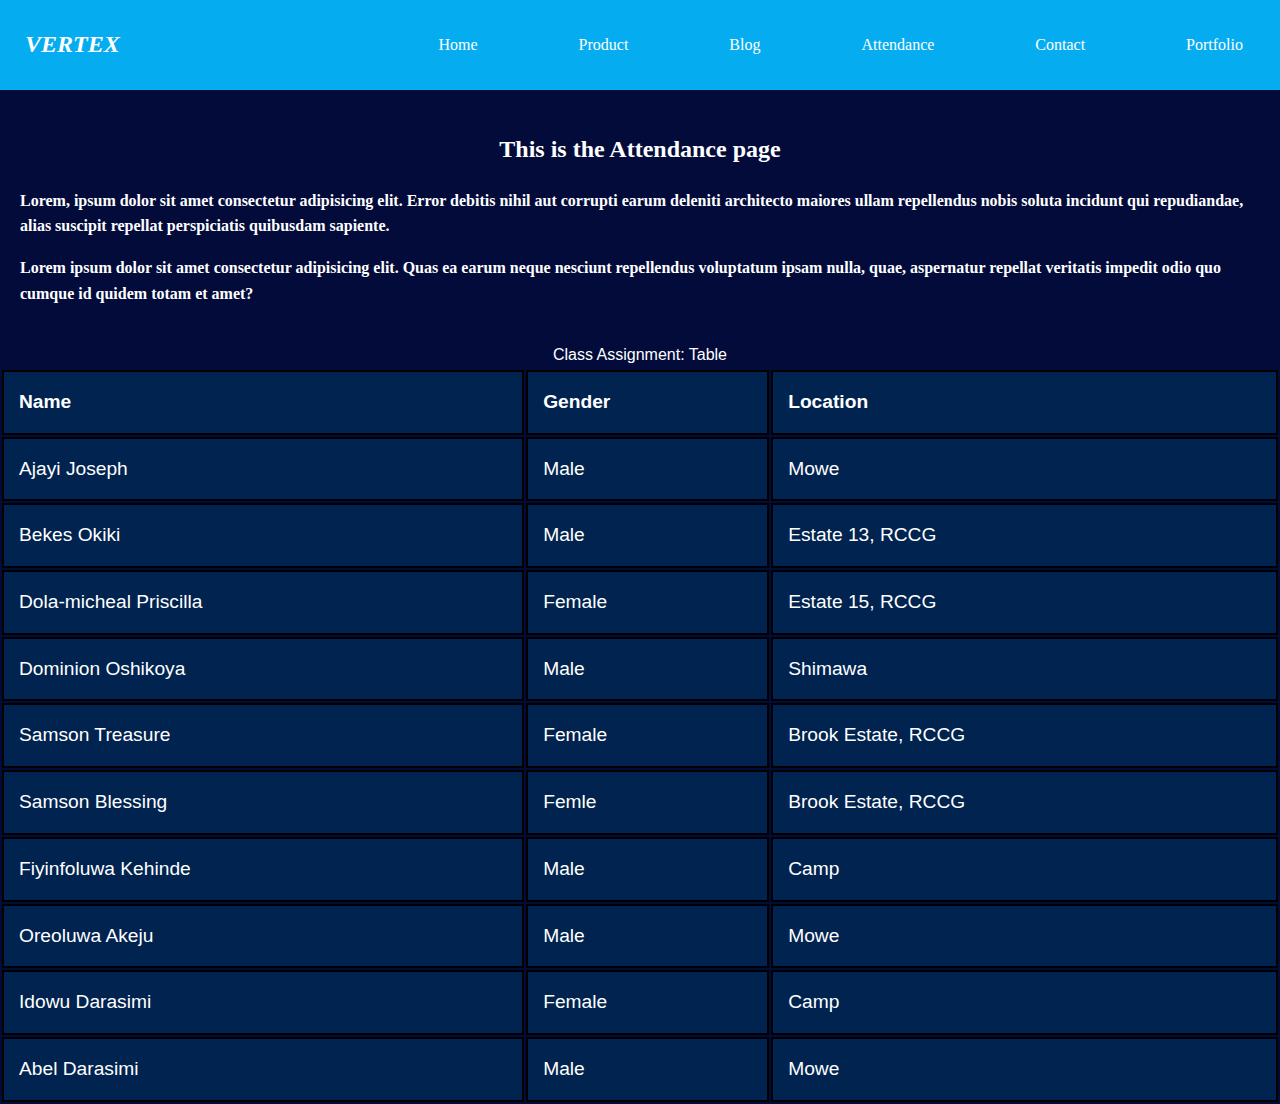
<file: Attendance.html>
<!doctype html>
<html lang="en">
    <head>
         <meta charset="UTF-8">
         <meta name="viewport" content="width=device-width, initial-scale=1.0">
         <title>Summer code</title>
         <link rel="stylesheet" href="style.css">
    </head>
    <body>

        <nav class="navbar">
            <ul>
               
              <nav class="logo">
                VERTEX
                </nav>
                <li><a href="index.html">Home</a></li>
                <li><a href="Product.html">Product</a></li>
                <li><a href="Blog.html">Blog</a></li>
                <li><a href="Attendance.html">Attendance</a></li>
                <li><a href="Contact.html">Contact</a></li>
                <li><a href="Portfolio.html">Portfolio</a></li>
            </ul>
        </nav>
        <main>
            <h2>This is the Attendance page</h2>
            <p>Lorem, ipsum dolor sit amet consectetur adipisicing elit. Error debitis nihil aut corrupti earum deleniti
                 architecto maiores ullam repellendus nobis soluta incidunt qui repudiandae, alias suscipit
                  repellat perspiciatis quibusdam sapiente.</p>
                  <p><span color="blue">Lorem</span> ipsum dolor sit amet consectetur adipisicing elit. Quas ea earum neque nesciunt
                     repellendus voluptatum ipsam nulla, quae, aspernatur repellat veritatis impedit odio
                      quo cumque id quidem totam et amet?</p>
        </main>
        <head>
        <style>
            table {
              font-family: arial, sans-serif;
              width: 100%;
            }
            caption{
              font-size: medium;
            }
            td, th {
              font-size:1.5vw;
              border: 2px solid #000000;
              text-align: left;
              padding: 15px;
              background-color: rgb(0, 35, 80);
            }
            
            tr:nth-child(even) {
              background-color: #c4c1c1;
            }
            </style>
            </head>
            <body>
            
            
            <table>
            <caption>Class Assignment: Table</caption>
              <tr>
                <th>Name</th>
                <th>Gender</th>
                <th>Location</th>
              </tr>
              <tr>
                <td>Ajayi Joseph</td>
                <td>Male</td>
                <td>Mowe</td>
              </tr>
              <tr>
                <td>Bekes Okiki</td>
                <td>Male</td>
                <td>Estate 13, RCCG</td>
              </tr>
              <tr>
                <td>Dola-micheal Priscilla</td>
                <td>Female</td>
                <td>Estate 15, RCCG</td>
              </tr>
              <tr>
                <td>Dominion Oshikoya</td>
                <td>Male</td>
                <td>Shimawa</td>
              </tr>
              <tr>
                <td>Samson Treasure</td>
                <td>Female</td>
                <td>Brook Estate, RCCG</td>
              </tr>
              <tr>
                <td>Samson Blessing</td>
                <td>Femle</td>
                <td>Brook Estate, RCCG</td>
              </tr>
              <tr>
                <td>Fiyinfoluwa Kehinde</td>
                <td>Male</td>
                <td>Camp</td>
             </tr>
             <tr>
               <td>Oreoluwa Akeju</td>
               <td>Male</td>
               <td>Mowe</td>
             </tr>
             <tr>
               <td>Idowu Darasimi</td>
               <td>Female</td>
               <td>Camp</td>
             </tr>
             <tr>
               <td>Abel Darasimi</td>
               <td>Male</td>
               <td>Mowe</td>
             </tr>
            </table>
            
            
    </body>
</html>
</file>
<file: style.css>
body {
    margin: 0;
    padding: 0;
    background-color: rgb(2, 11, 58);
    font-size: 16px;
    line-height: 1.6;
    color: white;
    align-items: center;
    font-family:Cambria, Cochin, Georgia, Times, 'Times New Roman', serif;
}

.logo {
    font-size: 1.5rem;
    font-weight: bold;
    padding: 25px;
    font-style: italic;
    flex-grow: 1;
    cursor: pointer;
    flex-wrap: wrap; 
}

.wasted {
    font-size: 3rem;
    margin: 1rem 0;
    text-align: center;
    margin-top: 7.5%;
}
.don {
    font-size: 1.2rem;
    margin-bottom: 1.5rem;


}

.Home {
    align-items: center;
    text-align: center;
}


.button {
    border: none;
    padding: 1rem 2rem;
    background-color: #00ffff;
    border-radius: 5px;
    margin-right: 10px;
    font-size: 1rem;
    transition: 1000ms ease-in-out;
    transform: perspective(-500px);
}

.button:hover {
    border-radius: 30px;
    color: #fff;
}
.button a {
    text-decoration: none;
    color: #000000;
}
.button a:hover {
    text-decoration: none;
    color: #ffffff;
}



.better {
    border: none;
    padding: 1rem 2rem;
    background-color: #ff0000;
    border-radius: 5px;
    margin-left: 10px;
    font-size: 1rem;
    transition: 1000ms ease-in-out;
}

.better:hover {
    border-radius: 30px;
    color: #fff;
}
.better {
    text-decoration: none;
    color: #000000;
    fill: #ff0000;
}
.better a {
    text-decoration: none;
    color: #000000;
}
.better a:hover {
    text-decoration: none;
    color: #ffffff;
}





fieldset{
   
    background: rgba(255, 255, 255, 0.1); 
    box-shadow: 0 4px 30px rgba(0, 0, 0, 0.1);
    backdrop-filter: blur(10px); 
    -webkit-backdrop-filter: blur(10px); 
    border: 1px solid rgba(255, 255, 255, 0.3);
}

/* Contact Container */
.contact-container {
    max-width: 800px;
    margin: 30px auto;
    padding: 20px;
    background-color: #fff;
    border-radius: 10px;
    box-shadow: 0 4px 10px rgba(0, 0, 0, 0.1);
}

.contact-container h2 {
    text-align: center;
    margin-bottom: 10px;
    color: #007bff;
}

.contact-container p {
    text-align: center;
    margin-bottom: 20px;
    color: #555;
}

form {
    display: grid;
    gap: 15px;
}

label {
    font-weight: bold;
    margin-bottom: 5px;
    display: block;
    color:#333;
}

input, select, textarea {
    width: 95%;
    padding: 10px;
    border: 1px solid #ccc;
    border-radius: 5px;
}

.Frmbtn {
    background: #007bff;
    color: white;
    width: 95%;
    padding: 10px;
    border: none;
    cursor: pointer;
    font-weight: bold;
    transition: background 0.3s ease;
}

.Frmbtn :hover {
    background: #0056b3;
}


main {
    padding: 20px;

}
h1{
    text-align: center;
}
h2, h3, h4{
text-align: center;
}
h5 {
    text-align: center;
}
P{
    font-weight: bolder;
}
.p1{
    text-align: center;
}
.product-container {
    display: flex;
    align-items: center;
    gap: 5px;
    padding: 20px;
    background: rgba(255, 255, 255, 0.1); /* Transparent white */
    box-shadow: 0 4px 30px rgba(0, 0, 0, 0.1);
    backdrop-filter: blur(10px); /* Glass blur */
    -webkit-backdrop-filter: blur(10px); /* Safari support */
    color: #fff;
    border-radius: 10px;
}

.image img {
    max-width: 95%;
    height: auto;
    border-radius: 5px;
}

.description {
    max-width: 800px; 
}


  
  .glass-effect {
    width: 300px;
    padding: 20px;
    border-radius: 15px;
    background: rgba(255, 255, 255, 0.1); /* Transparent white */
    box-shadow: 0 4px 30px rgba(0, 0, 0, 0.1);
    backdrop-filter: blur(10px); /* Glass blur */
    -webkit-backdrop-filter: blur(10px); /* Safari support */
    border: 1px solid rgba(255, 255, 255, 0.3);
    text-align: center;
    color: #fff;
  }
  



.sidebar {
    width: 250px;
    height: 100vh;
    background-color: #333;
    color: white;
    position: fixed;
    left: 0;
    top: 0;
    transform: translateX(-250px);
    transition: transform 0.3s ease;
  }
  
  .sidebar.open {
    transform: translateX(0);
  }
  
  .sidebar h2 {
    text-align: center;
    margin: 1rem 0;
  }
  
  .sidebar ul {
    list-style-type: none;
    padding: 0;
  }
  
  .sidebar ul li {
    padding: 15px;
    text-align: center;
  }
  
  .sidebar ul li a {
    color: white;
    text-decoration: none;
    display: block;
  }
  
  .sidebar ul li:hover {
    background-color: #575757;
  }
  
  .content {
    margin-left: 250px;
    padding: 20px;
    float: inline-end;
    flex: 1;
    transition: margin-right 0.3sec ease;
    display: none; 
   
  }
  
  .content h1 {
    margin-top: 2rem;
  }
  
  button#toggleBtn {
    float: right;
    left: 20px;
    top: 20px;
    font-size: 24px;
    background: none;
    color: #333;
    border: none;
    cursor: pointer;
  
  }

  .container {
    max-width: 1200px;
    margin: 0 auto;
    padding: 20px;
}

h2 {
    text-align: center;
    margin-bottom: 20px;
}

.image-gallery {
    display: flex;
    flex-wrap: wrap;
    gap: 15px;
    justify-content: center;
}

.image-gallery img {
    width: calc(100% - 10px);
    height: auto;
}
.carousel-container {
    position: relative;
    width: 100%;
    max-width: 600px;
    margin: 40px auto;
    overflow: hidden;
    color: #000000;
}

.carousel {
    display: flex;
    transition: transform 0.5s ease-in-out;
}

.carousel .card {
    min-width: 100%;
    flex-shrink: 0;
    text-align: center;
    padding: 20px;
    background: #f4f4f4;
    border: 1px solid #ddd;
}

.carousel img {
    max-width: 100%;
    height: auto;
    margin-bottom: 10px;
}

.carousel-buttons {
    display: flex;
    justify-content: space-between;
    margin-top: 10px;
}

.carousel-buttons button {
    background: #333;
    color: white;
    border: none;
    padding: 10px 20px;
    cursor: pointer;
}

.carousel-buttons button:hover {
    background: #555;
}




.navbar ul {
    list-style-type: none;
    background-color: hsl(197, 96%, 48%);
    padding: 0;
    margin: 0;
    display: flex; 
    box-shadow: #333;
    justify-content: space-around;
    flex-wrap: wrap; 
}

.navbar a {
    color: white;
    padding: 2rem;
    text-decoration: none;
    text-align: center;
}

.navbar a:hover {
    background-color: hsl(219, 86%, 48%);
    color: black;
}

.navbar li{
    float: left;
    padding: 2rem;
    padding-right: 5px; left: 2px;
    margin: 0;
}
.footer {
    background-color: rgb(0, 0, 0);
    color: white;
    text-align: center;
    padding: 1rem 0;
    width: 100%;
    flex-wrap: wrap; 
}
.footer ul{
    list-style-type: none;
    padding: 0px;
    margin: 0px;
    overflow: hidden;
    flex-wrap: wrap; 
}
.footer a{
    color: whitesmoke;
    text-align: center;
    display: flex;
    padding: 24px;
    margin-left: 70px;
    text-decoration: none;

}
.footer a:hover{
    color: #fff;
}
.footer li {
    float: left;
}
.footer-logo{
    color: whitesmoke;
    font-size: 25px;
    font-weight: bold;
    font-style: italic;
    padding: 20px;
    margin-left: 70px;
    float: inline-start;
}

@media (max-width: 1200px) {
    .wasted {
        font-size: 2.5rem;
    }
    #toggleBtn{
        display: none;
    }

    .don {
        font-size: 1.5rem;
    }

    button {
        font-size: 1rem;
        padding: 0.8rem 1.5rem;
    }
    
}

@media (min-width: 992px) {
    .image-gallery img {
        flex: 1 1 calc(25% - 15px);
    }
}


@media (max-width: 768px) {
    .wasted {
        font-size: 2rem;
    }

    .don {
        font-size: 1rem;
    }

    button {
        font-size: 0.9rem;
        padding: 0.7rem 1.2rem;
    }

    .navbar ul {
        flex-direction: column;
        text-align: center;
    }

    .navbar li {
        float: none;
    }
  
    .product-container {
      flex-direction: column;
      align-items: flex-start;
        }

    .content {
            display: flex;
        }
    
    .PC {
            display: none;
            overflow: hidden;
        }

        .image-gallery img {
            width: calc(25% - 15px);
        }

}   


@media (max-width: 480px) {
    .wasted {
        font-size: 1.5rem;
        display: block;
    }

    .don {
        font-size: 0.9rem;
        display: block;
    }

    button {
        font-size: 0.8rem;
        padding: 0.5rem 1rem;
    }

    .content {
        display: block;
        margin-left: 250px;
        padding: 20px;
        float: inline-end;
        flex: 1;
        transition: margin-right 0.3sec ease;
    }

    .PC {
        display: none;
        overflow: hidden;
    }

    .product-container {
        display: grid;
        align-items: center;
        align-content: center;
        gap: 5px;
    }

    .image img {
        max-width: 100%;
    }

    .button {
        margin: 3px;
    }
    .better {
        margin: 3px;
    }

    .click{
        display: flex;
        gap: 20px;
        align-items: center;
        margin-left: 10px;
  
    }
    .Home{
        position: relative;
        align-items: center;
    }
 
    .image-gallery img {
        width: calc(25% - 15px);
    }


    .logo {
       font-size: 1.5rem;
        flex-grow: 1;
        cursor: pointer;
        flex-wrap: wrap; 

    }
    
    .wasted {
        font-size: 2rem;
        margin: 1rem 0;
        text-align: center;
        margin-top: 20%;
        align-items: center;
        flex-wrap: wrap;
    }
    .don {
        font-size: 1.2rem;
        margin-top: 3%;
        margin-bottom: 1.5rem;
        flex-wrap: wrap;
    
    }

    .contact-container{
        flex-wrap: wrap;
        max-width: 500px;
        margin: 5%;
    }


    .footer a{
        color: whitesmoke;
        text-align: center;
        display: flex;
        padding: 24px;
        margin-left: 70px;
        text-decoration: none;
        flex-wrap: wrap; 
    }


}
</file>
